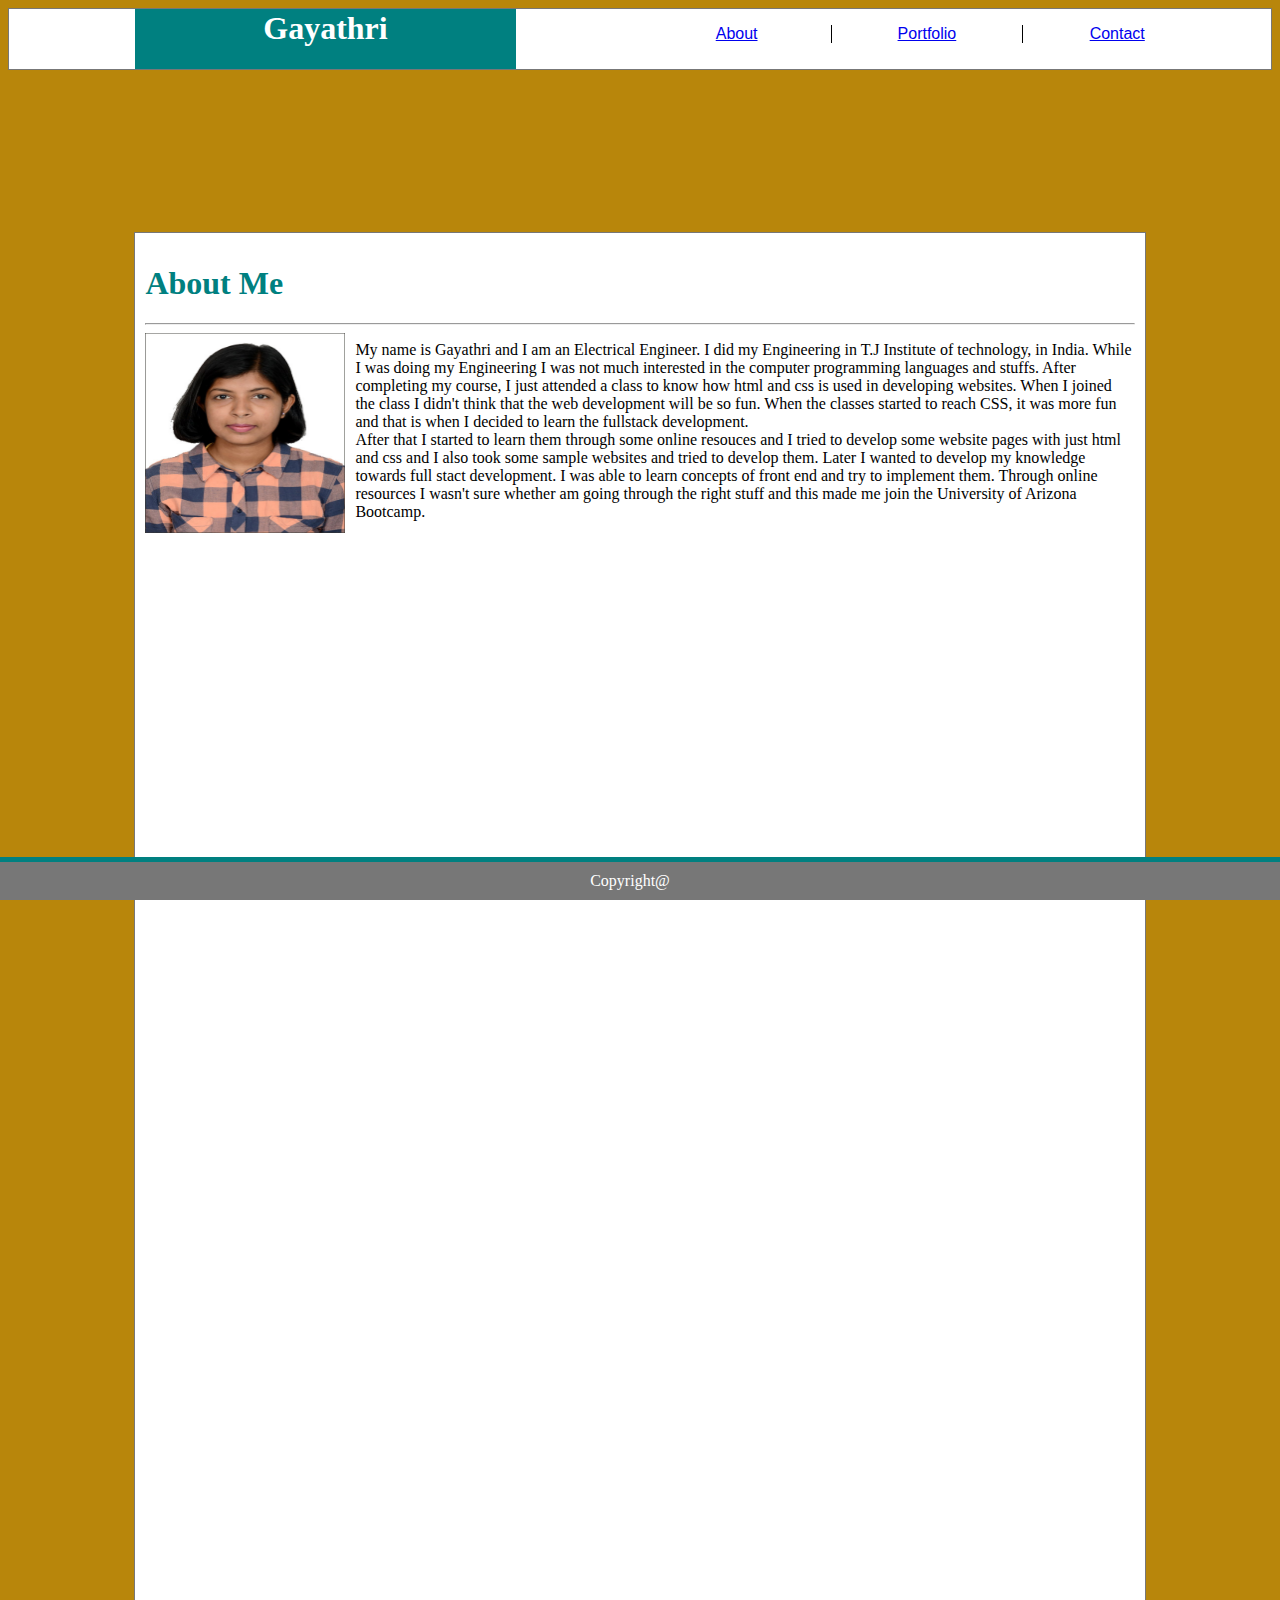
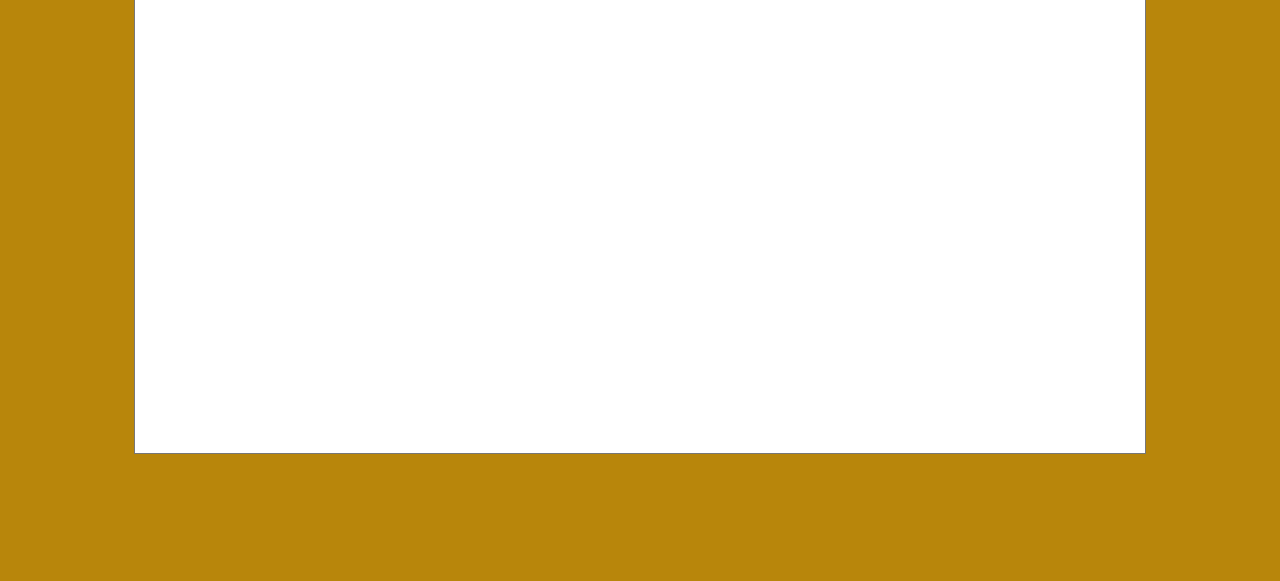
<file: index.html>
<!DOCTYPE html>
<html lang="en-us">
    <head>
        <title>Portfolio-about</title>
        
        <link rel="stylesheet" type="text/css" href="style.css">
    
    </head>
    <body>
        <div id="d1">
                <h1 id="p1">Gayathri</h1>
                <p id="p2"><a href="#">About</a></p>
                <p id="p3"><a href="portfolio.html">Portfolio</a></p>
                <p id="p4"><a href="contact.html">Contact</a></p>

        </div>
           

        
            <br>
            <br>

            <div id="maincontent">
                <h1 id="name">About Me</h1>
                <hr>
                <img id="i6" src="logo.jpg">
                <p id="p5">My name is Gayathri and I am an Electrical Engineer. I did my Engineering in T.J Institute of technology, in India.
                    While I was doing my Engineering I was not much interested in the computer programming languages and stuffs. After completing
                     my course, I just attended a class to know how html and css is used in developing websites. When I joined the class I didn't 
                     think that the web development will be so fun. When the classes started to reach CSS, it was more fun and that is when I decided 
                     to learn the fullstack development.<br>
                After that I started to learn them through some online resouces and I tried to develop some website pages with just html and css and
                 I also took some sample websites and tried to develop them. Later I wanted to develop my knowledge towards full stact development. 
                 I was able to learn concepts of front end and try to implement them. Through online resources I wasn't sure whether am going through
                 the right stuff and this made me join the University of Arizona Bootcamp.</p>
            </div>
            <div id="footer">
                    Copyright@
            </div>
            </body>
</html>
</file>
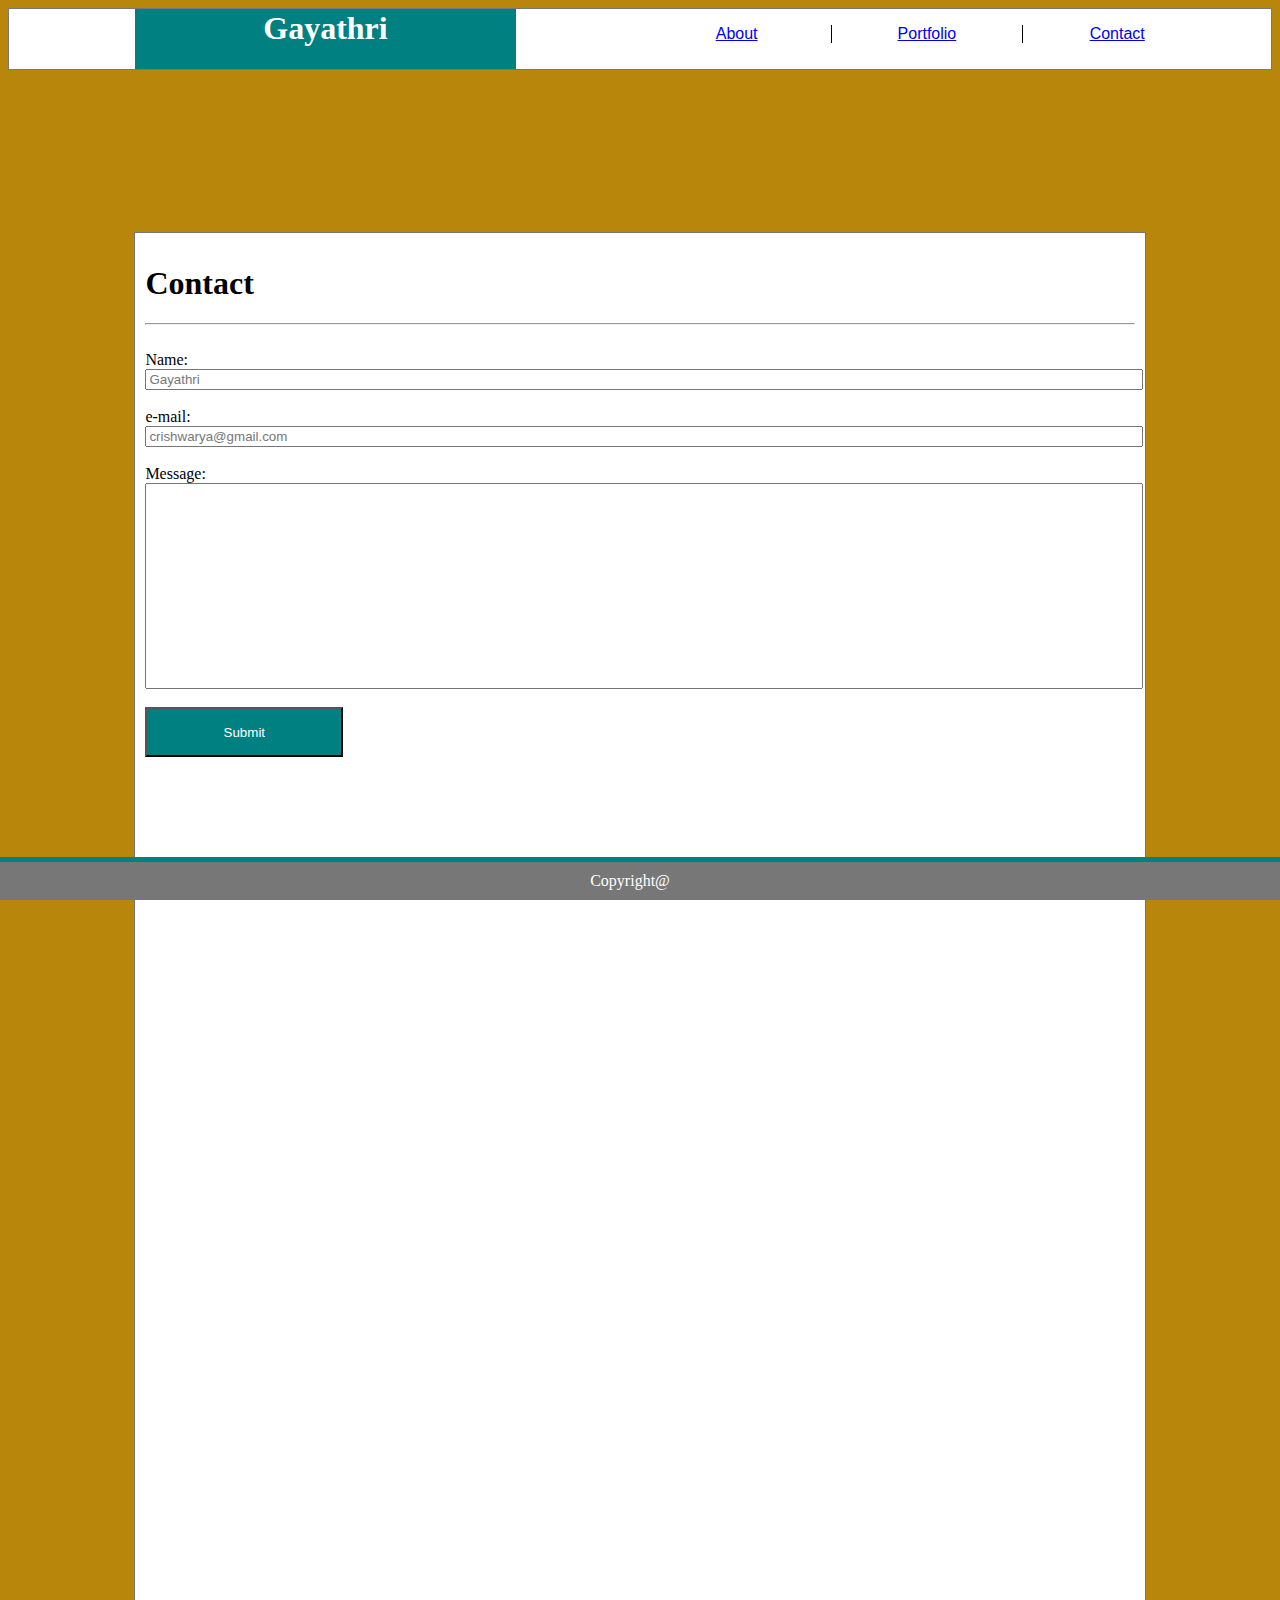
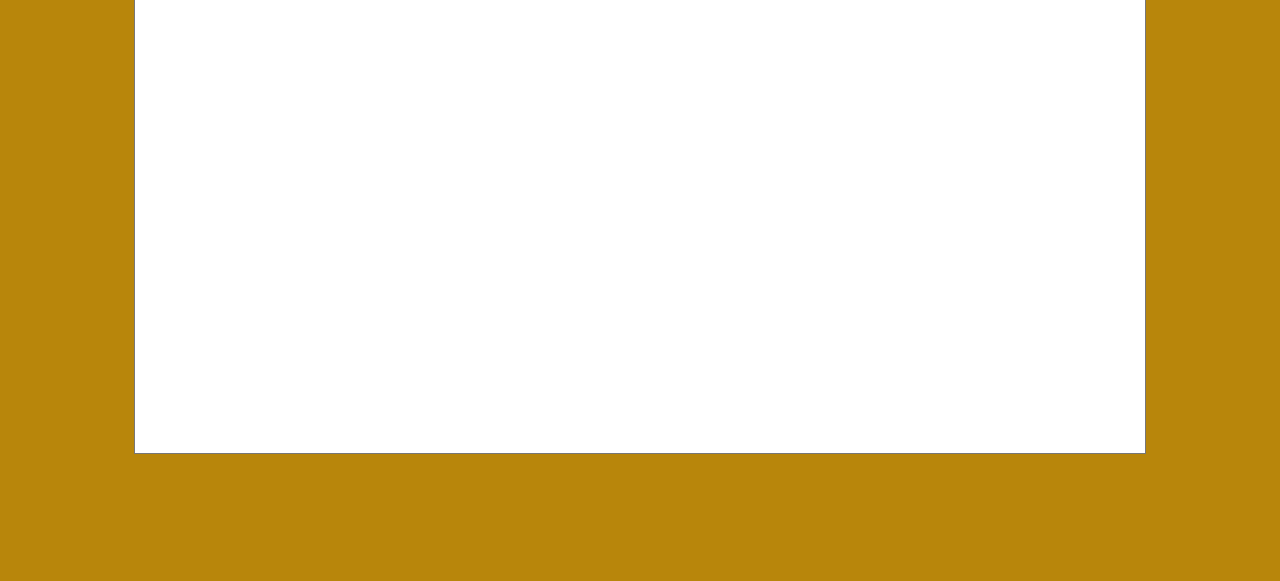
<file: contact.html>
<!DOCTYPE html>
<html lang="en-us">
    <head>
        <meta charset="UTF-8">
        <title>Portfolio-contact</title>
        
        <link rel="stylesheet" type="text/css" href="style.css">

        
    </head>
    <body>
        <div id="d1">
            <h1 id="p1">Gayathri</h1>
            <p id="p2"><a href="index.html">About</a></p>
            <p id="p3"><a href="portfolio.html">Portfolio</a></p>
            <p id="p4"><a href="#">Contact</a></p>

    </div>
        <br><br>
            
            <div id="maincontent">
                <h1 id="contact">Contact</h1>
                <hr>
                <br>
                <form>
                    Name:<br>
                    <input id="ph1" type="text" name="first name" value="Gayathri">
                    <br><br>
                    e-mail:<br>
                    <input id="ph2" type="text" name="email" value="crishwarya@gmail.com"><br><br>
                    Message:<br>
                    <input id="ph3" type="text" name="message" value=""><br>
                    <br>
                    <button id="b1" type="submit">Submit</button>
                </form>
            </div>
            <div id="footer">
                    Copyright@
            </div>
            </body>
</html>
</file>
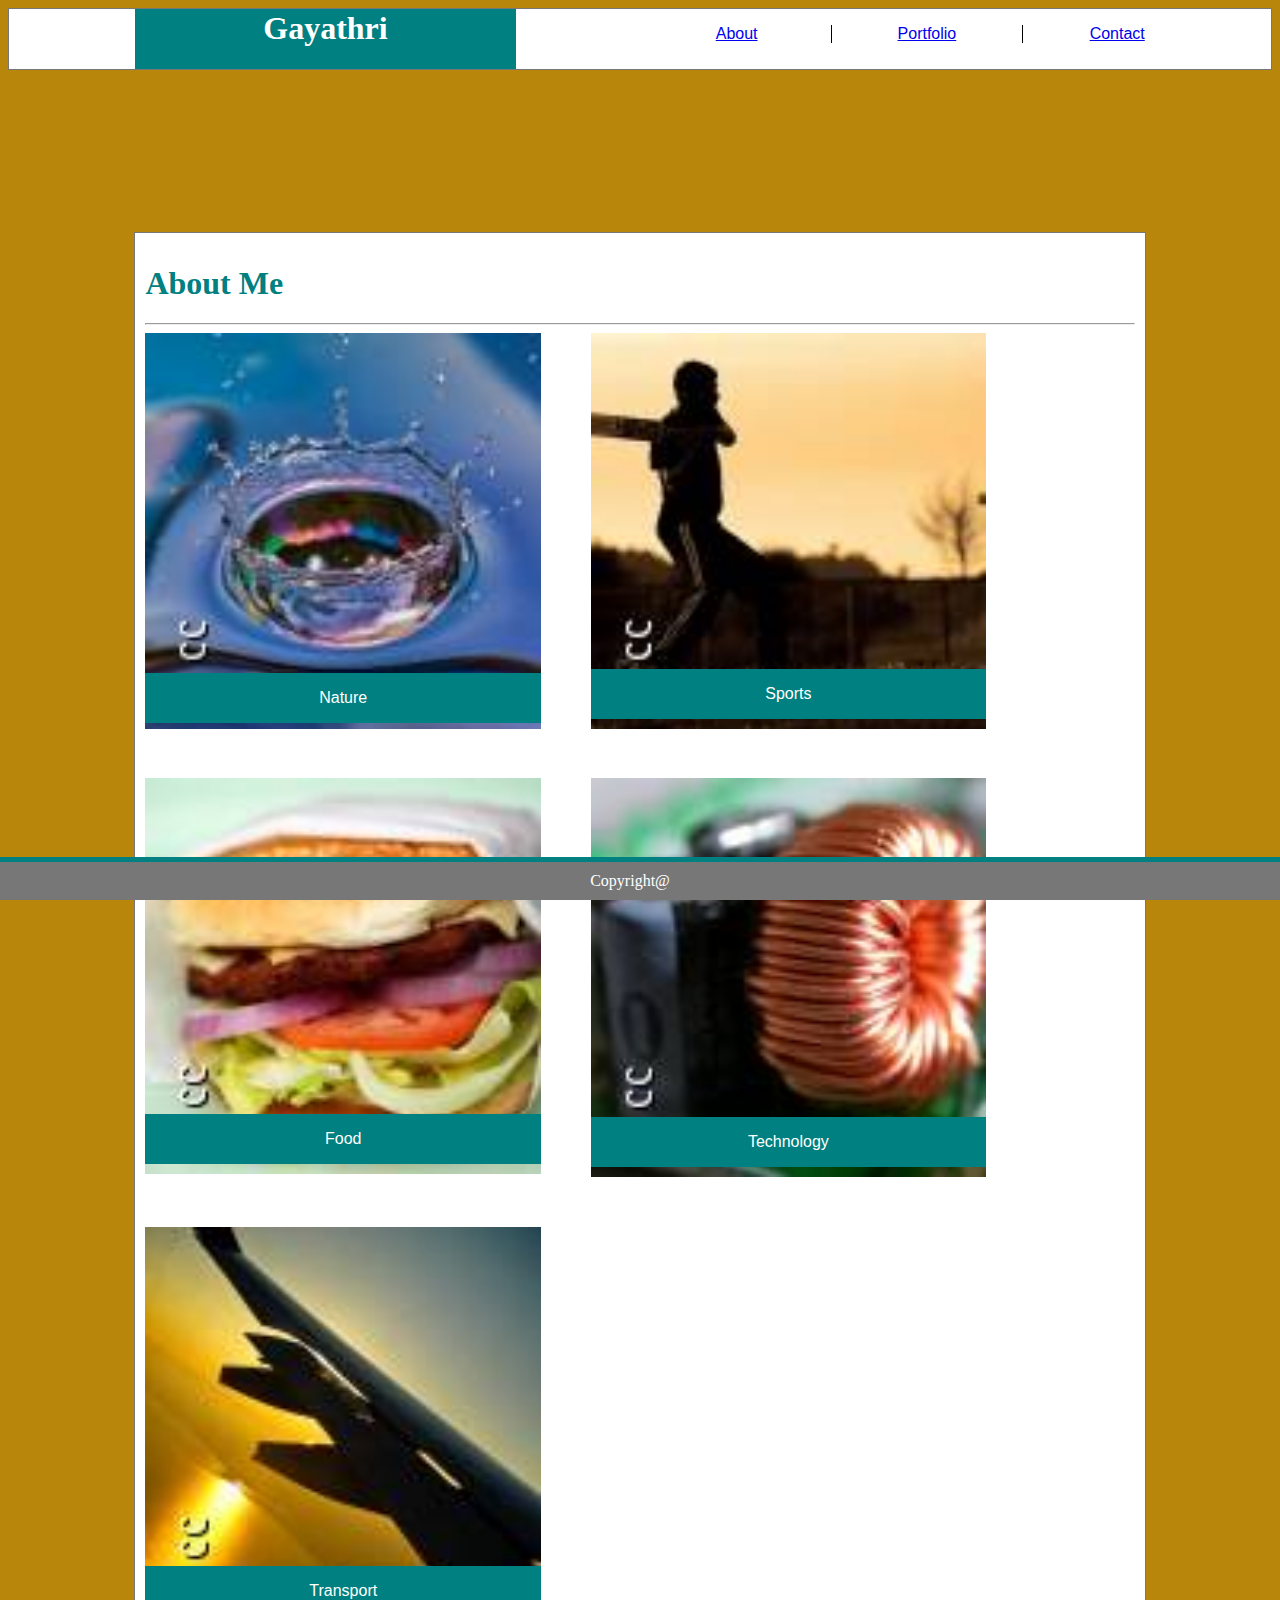
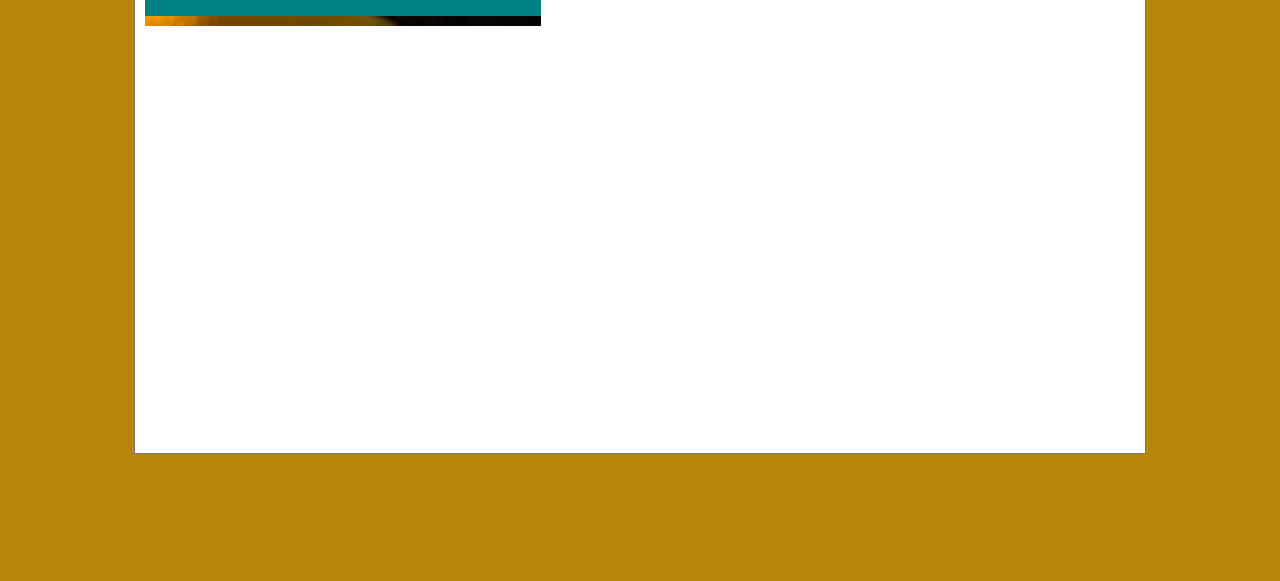
<file: portfolio.html>
<!DOCTYPE html>
<html lang="en-us">
    <title>portfolio-gallery</title>
    <head>
        <meta charset="utf-8">
        
        
        <link rel="stylesheet" type="text/css" href="style.css">
        
        
    </head>
    <body>
        <div id="d1">
            <h1 id="p1">Gayathri</h1>
            <p id="p2"><a href="index.html">About</a></p>
            <p id="p3"><a href="#">Portfolio</a></p>
            <p id="p4"><a href="contact.html">Contact</a></p>

    </div>
            
                <br><br>
                
                    


    
        <div id="maincontent">
                <h1 id="name">About Me</h1>
                <hr>

                                        <div class="container1">
                                                <img id="i1" src="nature.jpeg">
                                                <div class="text-block1">
                                                  <p>Nature</p>
                                                </div>
                                            </div>

                                                   
                                        <div class="container2">
                                                <img id="i2" src="sports.jpeg">
                                                <div class="text-block2">
                                                    <p>Sports</p>
                                                </div>
                                            </div>
                                        <div class="container3">
                                                <img id="i3" src="food.jpeg">
                                                <div class="text-block3">
                                                    <p>Food</p>
                                                </div>
                                        </div>

                                        <div class="container4">
                                                <img id="i4" src="technology.jpeg">
                                                <div class="text-block4">
                                                    <p>Technology</p>
                                                </div>
                                        </div>
                                        <div class="container5">
                                                <img id="i5" src="transport.jpeg">
                                                <div class="text-block5">
                                                    <p>Transport</p>
                                                </div>
                                        </div>
                                    </div>
                    
                
            
            
            
           
            <div id="footer">
                    Copyright@
            </div>

    </body>
</html>
</file>
<file: style.css>
@media screen and (max-width: 640px)
{
    /* The body's bg color will be #333 */
    body{
        background-color: #333;
    }
    #contact{
        color:teal;
    }
    .container1 {
        position: relative;
        font-family: Arial;
        width:100%;
    }
    
    .text-block1 {
        position: absolute;
        width:100%;
        bottom:10px;
        text-align: center;
        background-color: teal;
        color: white;
        }
        #i1{
            width:100%;
        }
        .container2 {
            position: relative;
            font-family: Arial;
        }
        
        .text-block2 {
            position: absolute;
            width:100%;
            bottom:10px;
            text-align: center;
            background-color: teal;
            color: white;
        }
        #i2{
            width:100%;
        }
        .container3 {
            position: relative;
            font-family: Arial;
            }
        
        .text-block3 {
            position: absolute;
            width:100%;
            bottom:10px;
            text-align: center;
            background-color: teal;
            color: white;
        }
        #i3{
            width:100%;
        }
        .container4 {
            position: relative;
            font-family: Arial;
            
            }
        
        .text-block4 {
            position: absolute;
            width:100%;
            bottom:10px;
            text-align: center;
            background-color: teal;
            color: white;
        }
        #i4{
            width:100%;
        }
        .container5 {
            position: relative;
            font-family: Arial;
            }
        
        .text-block5 {
            position:absolute;
            text-align: center;
            background-color: teal;
            color: white;
            width:100%;
            bottom:10px;
        }
        #i5{
            width:100%;
        }
    #p1{
        width:100%;
        height:50px;
      margin-top:0px;
      margin-left:0px;
      margin-right:0px;
      margin-bottom:0px;
      background-color: teal;
      text-align: center;
      color:white;
    }
    #p2{
        margin-top:0px;
        width:33.3%;
        height:40px;
        float:left;
        background-color: white;
        text-align: center;
    }
    #p3{
        margin-top:0px;
        width:33.3%;
        height:40px;
        float:left;
        background-color: white;
        text-align: center;
    }
    #p4{
        margin-top:0px;
        width:33.3%;
        height:40px;
        background-color: white;
        float:left;
        text-align: center;
    }
    
    
    #maincontent{
        margin:10%;
        width:76%;

        border:solid thin #777777;
        padding:2%;
        background-color: white;
    }
    #name{
        color:teal;
    }
    #i6{
        width:60%;
        margin-left:20%;
        margin-right:20%;
        height:300px;
    }
    #footer{
        width:100%;
        text-align: center;
        background-color: #777777;
        color:white;
        padding:10px;
        bottom:0px;
        left:0p;
        right:0px;
        position:fixed;
        border-top:teal solid thick;
    }
    #ph1{
        width:100%;
        color:#777777;
    }
    #ph2{
        width:100%;
        color:#777777;
    }
    #ph3{
        width:100%;
        height:200px;
        color:#777777;
    }
    #b1{
        background-color:teal;
        color:#ffffff;
        width:20%;
        height:50px;
        font-family:'Arial', 'Helvetica Neue', Helvetica, sans-serif;
    }

}
@media screen and (max-width: 768px) and (min-width: 641px)
{
    body{
        background-color: tomato;
    }
   #d1{
       background-color: white;
       height:60px;
       border: solid thin #777777;
   }
    #p1{
        width: 30%;
        text-align: center;
        background-color: teal;
        color:white;
        border:teal solid thin;
        margin-top:0px;
        margin-right:10%;
        margin-left:10%;
        float:left;
        height:58px;
    }
    #p2{
        float:left;
        width:15%;
        text-align: center;
        font-family: 'Arial', 'Helvetica Neue', Helvetica, sans-serif;
        border-right: black solid thin;
    }
    #p2:hover{
        background-color: crimson;
    }
    #p3{
        float:left;
        width:15%;
        text-align: center;
        font-family: 'Arial', 'Helvetica Neue', Helvetica, sans-serif;
        border-right:black solid thin;
    }
    #p3:hover{
        background-color: springgreen;
    }
    #p4{
        float:left;
        width:15%;
        text-align: center;
        font-family: 'Arial', 'Helvetica Neue', Helvetica, sans-serif;
    }
    #p4:hover{
        background-color: tomato;
    }

    #maincontent{
        margin:10%;
        border:solid thin #777777;
        padding:10px;
        height:900px;
        background-color:white;
    }
    #name{
        color:teal;
    }
    #i6{
        width:200px;
        height:200px;
        margin-right:10px;
        float:left;
    }
    #footer{
        width:100%;
        text-align: center;
        background-color: #777777;
        color:white;
        padding:10px;
        bottom:0px;
        left:0p;
        right:0px;
        position:fixed;
        border-top:teal solid thick;
    }
    .container1 {
        position: relative;
        font-family: Arial;
        float:left;
        width:40%;
        margin-right:5%;
    }
    
    .text-block1 {
        position: absolute;
        width:100%;
        bottom:10px;
        text-align: center;
        background-color: teal;
        color: white;
        }
        #i1{
            width:100%;
        }
        .container2 {
            position: relative;
            font-family: Arial;
            width:40%;
            float:left;
            margin-bottom:5%;
        }
        
        .text-block2 {
            position: absolute;
            width:100%;
            bottom:10px;
            text-align: center;
            background-color: teal;
            color: white;
            float:left;
        }
        #i2{
            width:100%;
            float:left;
        }
        .container3 {
            position: relative;
            font-family: Arial;
            width:40%;
            margin-right:5%;
            float:left;
            }
        
        .text-block3 {
            position: absolute;
            width:100%;
            bottom:10px;
            text-align: center;
            background-color: teal;
            color: white;
        }
        #i3{
            width:100%;
            float:left;
        }
        .container4 {
            position: relative;
            font-family: Arial;
            width:40%;
            margin-bottom:5%;
            float:left;
            
            }
        
        .text-block4 {
            position: absolute;
            width:100%;
            bottom:10px;
            text-align: center;
            background-color: teal;
            color: white;
            float:left;
        }
        #i4{
            width:100%;
            float:left;
        }
        .container5 {
            position: relative;
            font-family: Arial;
            width:40%;
            margin-bottom:10%;
            float:left;
            }
        
        .text-block5 {
            position:absolute;
            text-align: center;
            background-color: teal;
            color: white;
            width:100%;
            bottom:10px;
            float:left;
        }
        #i5{
            width:100%;
            float:left;
        }
        #ph1{
            width:100%;
            color:#777777;
        }
        #ph2{
            width:100%;
            color:#777777;
        }
        #ph3{
            width:100%;
            height:200px;
            color:#777777;
        }
        #b1{
            background-color:teal;
            color:#ffffff;
            width:20%;
            height:50px;
            font-family:'Arial', 'Helvetica Neue', Helvetica, sans-serif;
        }
    
}
@media screen and (max-width: 980px) and (min-width: 769px){
    
    body{
        background-color:steelblue;
    }
    #ph1{
        width:100%;
        color:#777777;
    }
    #ph2{
        width:100%;
        color:#777777;
    }
    #ph3{
        width:100%;
        height:200px;
        color:#777777;
    }
    #b1{
        background-color:teal;
        color:#ffffff;
        width:20%;
        height:50px;
        font-family:'Arial', 'Helvetica Neue', Helvetica, sans-serif;
    }
   #d1{
       background-color: white;
       height:60px;
       border: solid thin #777777;
   }
    #p1{
        width: 30%;
        text-align: center;
        background-color: teal;
        color:white;
        border:teal solid thin;
        margin-top:0px;
        margin-right:10%;
        margin-left:10%;
        float:left;
        height:58px;
    }
    #p2{
        float:left;
        width:15%;
        text-align: center;
        font-family: 'Arial', 'Helvetica Neue', Helvetica, sans-serif;
        border-right: black solid thin;
    }
    #p2:hover{
        background-color: crimson;
    }
    #p3{
        float:left;
        width:15%;
        text-align: center;
        font-family: 'Arial', 'Helvetica Neue', Helvetica, sans-serif;
        border-right:black solid thin;
    }
    #p3:hover{
        background-color: springgreen;
    }
    #p4{
        float:left;
        width:15%;
        text-align: center;
        font-family: 'Arial', 'Helvetica Neue', Helvetica, sans-serif;
    }
    #p4:hover{
        background-color: tomato;
    }

    #maincontent{
        margin:10%;
        border:solid thin #777777;
        padding:10px;
        background-color:white;
        height:1200px;
    }
    #name{
        color:teal;
    }
    #i6{
        width:200px;
        height:200px;
        margin-right:10px;
        float:left;
    }
    #footer{
        width:100%;
        text-align: center;
        background-color: #777777;
        color:white;
        padding:10px;
        bottom:0px;
        left:0p;
        right:0px;
        position:fixed;
        border-top:teal solid thick;
    }
    .container1 {
        position: relative;
        font-family: Arial;
        float:left;
        width:40%;
        margin-right:5%;
    }
    
    .text-block1 {
        position: absolute;
        width:100%;
        bottom:10px;
        text-align: center;
        background-color: teal;
        color: white;
        }
        #i1{
            width:100%;
        }
        .container2 {
            position: relative;
            font-family: Arial;
            width:40%;
            float:left;
            margin-bottom:5%;
        }
        
        .text-block2 {
            position: absolute;
            width:100%;
            bottom:10px;
            text-align: center;
            background-color: teal;
            color: white;
            float:left;
        }
        #i2{
            width:100%;
            float:left;
        }
        .container3 {
            position: relative;
            font-family: Arial;
            width:40%;
            margin-right:5%;
            float:left;
            }
        
        .text-block3 {
            position: absolute;
            width:100%;
            bottom:10px;
            text-align: center;
            background-color: teal;
            color: white;
        }
        #i3{
            width:100%;
            float:left;
        }
        .container4 {
            position: relative;
            font-family: Arial;
            width:40%;
            margin-bottom:5%;
            float:left;
            
            }
        
        .text-block4 {
            position: absolute;
            width:100%;
            bottom:10px;
            text-align: center;
            background-color: teal;
            color: white;
            float:left;
        }
        #i4{
            width:100%;
            float:left;
        }
        .container5 {
            position: relative;
            font-family: Arial;
            width:40%;
            margin-bottom:10%;
            float:left;
            }
        
        .text-block5 {
            position:absolute;
            text-align: center;
            background-color: teal;
            color: white;
            width:100%;
            bottom:10px;
            float:left;
        }
        #i5{
            width:100%;
            float:left;
        }
        #ph1{
            width:100%;
            color:#777777;
        }
        #ph2{
            width:100%;
            color:#777777;
        }
        #ph3{
            width:100%;
            height:200px;
            color:#777777;
        }
        #b1{
            background-color:teal;
            color:#ffffff;
            width:20%;
            height:50px;
            font-family:'Arial', 'Helvetica Neue', Helvetica, sans-serif;
        }
    
}
@media screen and (min-width: 980px){
    
   #d1{
       background-color: white;
       height:60px;
       border: solid thin #777777;
   }
    #p1{
        width: 30%;
        text-align: center;
        background-color: teal;
        color:white;
        border:teal solid thin;
        margin-top:0px;
        margin-right:10%;
        margin-left:10%;
        float:left;
        height:58px;
    }
    #p2{
        float:left;
        width:15%;
        text-align: center;
        font-family: 'Arial', 'Helvetica Neue', Helvetica, sans-serif;
        border-right: black solid thin;
    }
    #p2:hover{
        background-color: crimson;
    }
    #p3{
        float:left;
        width:15%;
        text-align: center;
        font-family: 'Arial', 'Helvetica Neue', Helvetica, sans-serif;
        border-right:black solid thin;
    }
    #p3:hover{
        background-color: springgreen;
    }
    #p4{
        float:left;
        width:15%;
        text-align: center;
        font-family: 'Arial', 'Helvetica Neue', Helvetica, sans-serif;
    }
    #p4:hover{
        background-color: tomato;
    }

    #maincontent{
        margin:10%;
        height:1800px;
        border:solid thin #777777;
        padding:10px;
        background-color:white;
        
    }
    #ph1{
        width:100%;
        color:#777777;
    }
    #ph2{
        width:100%;
        color:#777777;
    }
    #ph3{
        width:100%;
        height:200px;
        color:#777777;
    }
    #b1{
        background-color:teal;
        color:#ffffff;
        width:20%;
        height:50px;
        font-family:'Arial', 'Helvetica Neue', Helvetica, sans-serif;
    }
    #name{
        color:teal;
    }
    #i6{
        width:200px;
        height:200px;
        margin-right:10px;
        float:left;
    }
    #footer{
        width:100%;
        text-align: center;
        background-color: #777777;
        color:white;
        padding:10px;
        bottom:0px;
        left:0p;
        right:0px;
        position:fixed;
        border-top:teal solid thick;
    }
    .container1 {
        position: relative;
        font-family: Arial;
        float:left;
        width:40%;
        margin-right:5%;
    }
    
    .text-block1 {
        position: absolute;
        width:100%;
        bottom:10px;
        text-align: center;
        background-color: teal;
        color: white;
        }
        #i1{
            width:100%;
        }
        .container2 {
            position: relative;
            font-family: Arial;
            width:40%;
            float:left;
            margin-bottom:5%;
        }
        
        .text-block2 {
            position: absolute;
            width:100%;
            bottom:10px;
            text-align: center;
            background-color: teal;
            color: white;
            float:left;
        }
        #i2{
            width:100%;
            float:left;
        }
        .container3 {
            position: relative;
            font-family: Arial;
            width:40%;
            margin-right:5%;
            float:left;
            }
        
        .text-block3 {
            position: absolute;
            width:100%;
            bottom:10px;
            text-align: center;
            background-color: teal;
            color: white;
        }
        #i3{
            width:100%;
            float:left;
        }
        .container4 {
            position: relative;
            font-family: Arial;
            width:40%;
            margin-bottom:5%;
            float:left;
            
            }
        
        .text-block4 {
            position: absolute;
            width:100%;
            bottom:10px;
            text-align: center;
            background-color: teal;
            color: white;
            float:left;
        }
        #i4{
            width:100%;
            float:left;
        }
        .container5 {
            position: relative;
            font-family: Arial;
            width:40%;
            margin-bottom:10%;
            float:left;
            }
        
        .text-block5 {
            position:absolute;
            text-align: center;
            background-color: teal;
            color: white;
            width:100%;
            bottom:10px;
            float:left;
        }
        #i5{
            width:100%;
            float:left;
        }
    body{
        background-color: darkgoldenrod;
    }
   

}
</file>
